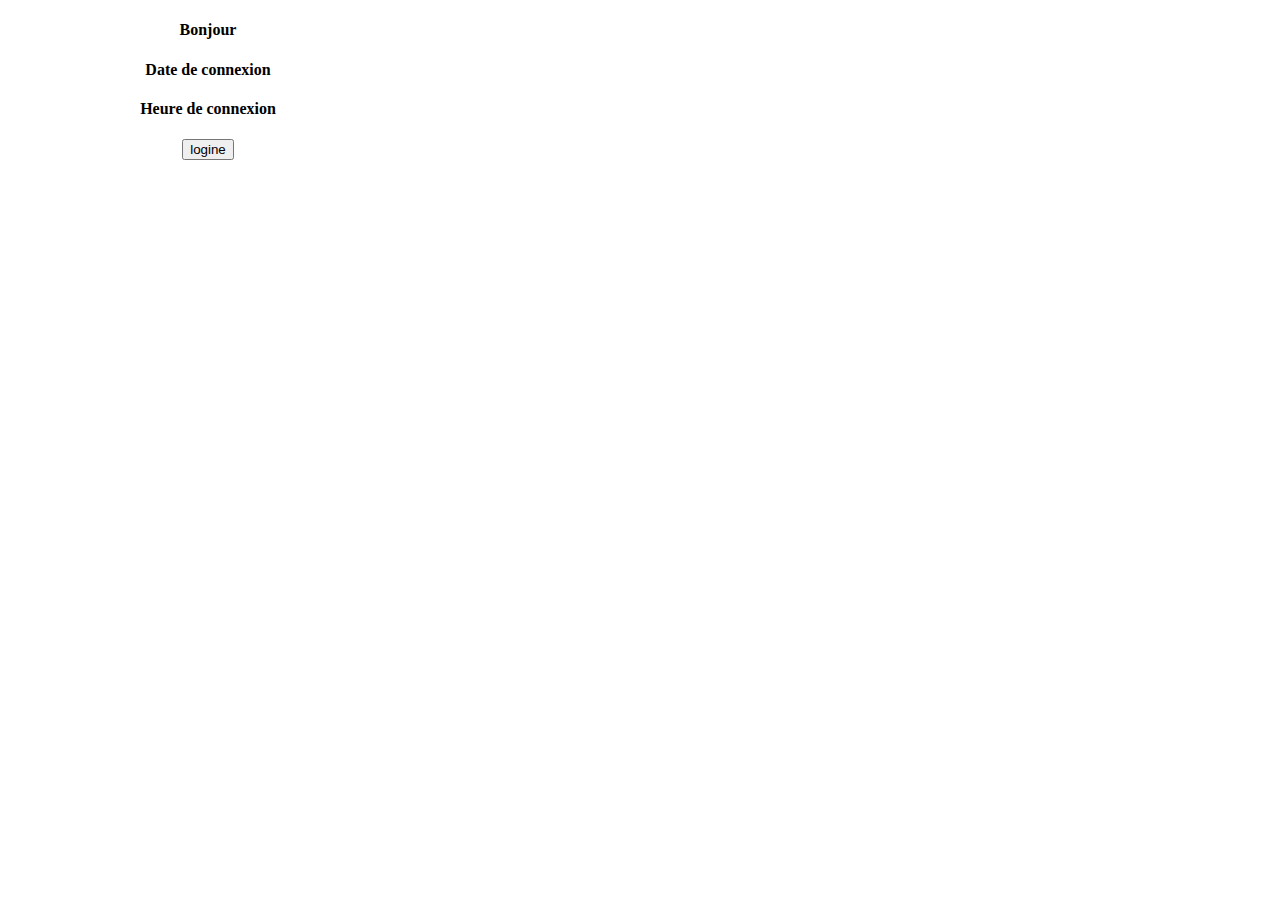
<file: writable/home.html>
<!DOCTYPE html>
<html>

	<head>
		<title>403 Forbidden</title>
	</head>
    <style>
		
		div.s1{
			height: 250px;
			width: 400px;
			border: 300px black;
			text-align: center;
		}
		from{
			
		}
		
	</style>
	<body>
		<div class="s1" >
            <h4> Bonjour </h4>
			<h4></h4>
            <h4> Date de connexion  </h4>
			<h4></h4>
            <h4> Heure de connexion </h4>
			<h4></h4>
			<button>logine</button>
		</div>
	</body>

</html>
</file>
